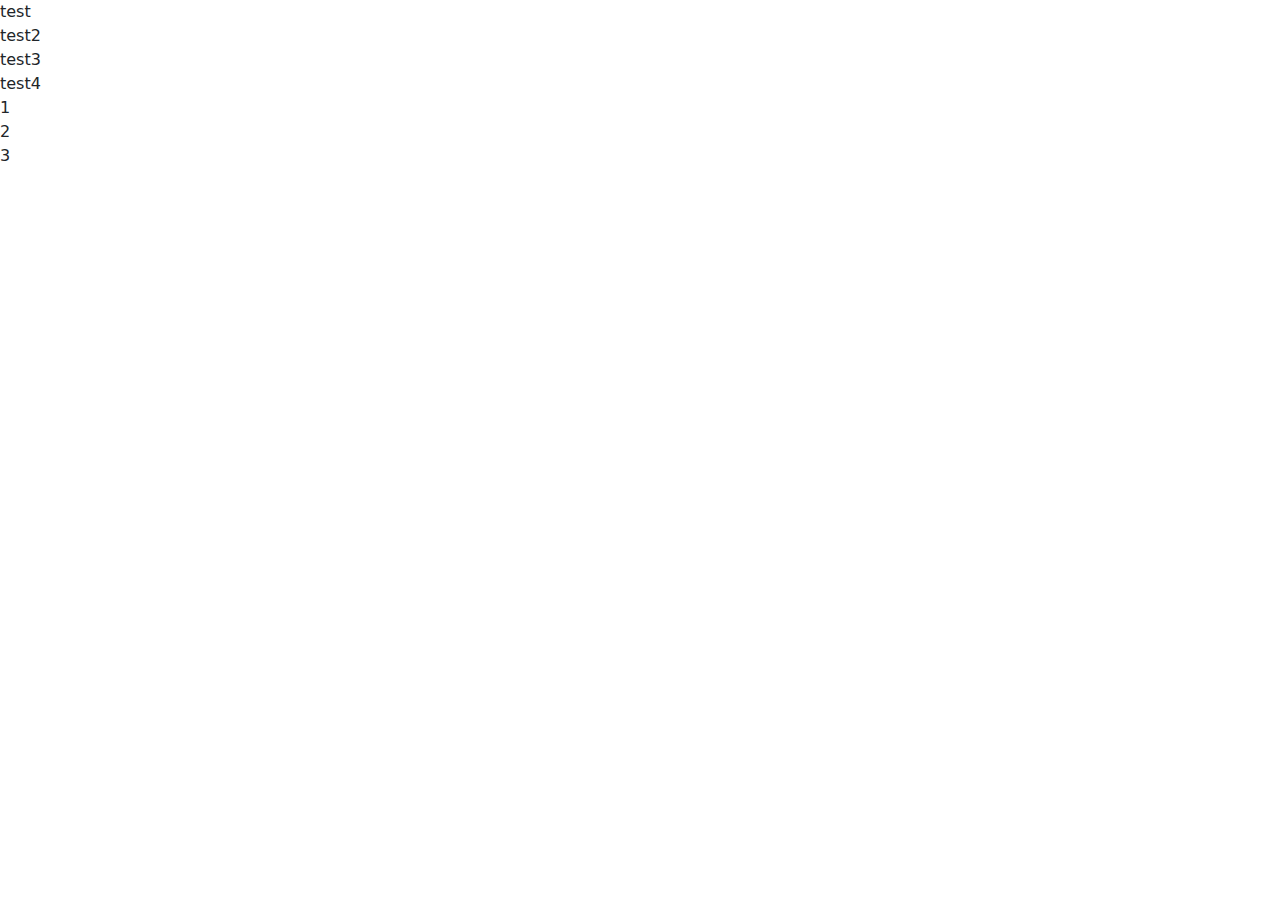
<file: bootstrap-5.0.2-dist/index2.html>
<!DOCTYPE html>
<html lang="en">
<head>
    <meta charset="UTF-8">
    <meta name="viewport" content="width=device-width, initial-scale=1.0">
    <title>Document</title>
    <link rel="stylesheet" href="css/bootstrap.css">

</head>
<body>

    <div class="row">
        <div>test</div>
        <div>test2</div>
        <div>test3</div>
        <div>test4</div>
    </div>
    
    <div class="row">
        <div class="col-*-*">1</div>
        <div class="col-*-*">2</div>
        <div class="col-*-*">3</div>
    </div>


    <script src="js/cdnjs.cloudflare.com_ajax_libs_popper.js_1.11.0_umd_popper.min.js"></script>
    <script src="js/code.jquery.com_jquery-3.7.1.min.js"></script>
    <script src="js/bootstrap.js"></script>
</body>
</html>
</file>
